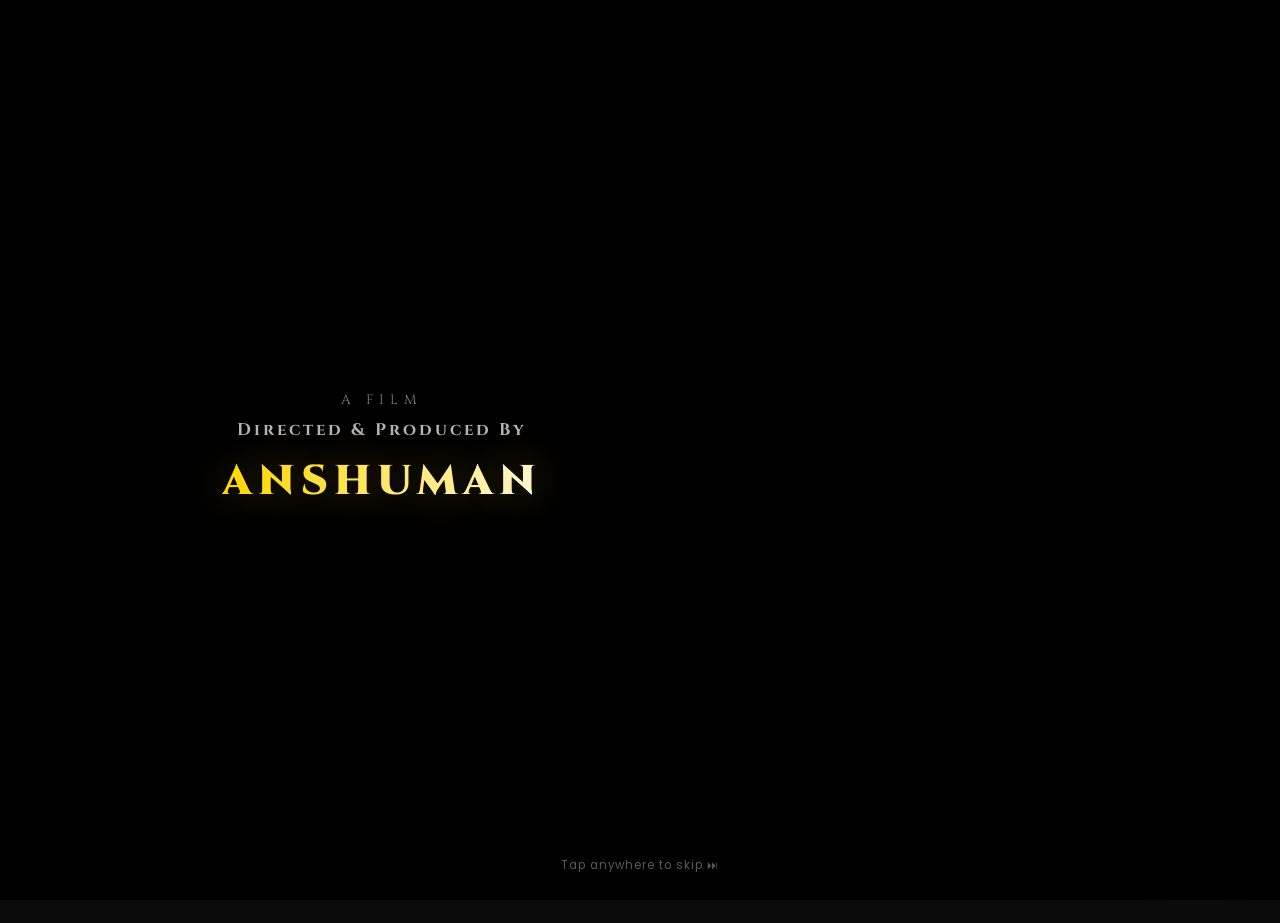
<file: page2.html>
<!DOCTYPE html>
<html lang="en">
<head>
<meta charset="UTF-8">
<meta name="viewport" content="width=device-width, initial-scale=1.0">
<title>Surprise Videos - Indira ❤️</title>
<link rel="stylesheet" href="https://cdnjs.cloudflare.com/ajax/libs/font-awesome/6.5.1/css/all.min.css">
<link href="https://fonts.googleapis.com/css2?family=Dancing+Script:wght@500;700&family=Poppins:wght@400;600;800&family=Sriracha&family=Cinzel:wght@700;900&family=Baloo+2:wght@600;800&display=swap" rel="stylesheet">
<link rel="stylesheet" href="page2.css">
<link rel="stylesheet" href="cinema-intro.css">
</head>
<body>

<div class="floating-hearts" id="heartsContainer"></div>

<!-- progress dots -->
<div class="chapter-dots" id="chapterDots">
  <div class="dot active" data-i="0"></div>
  <div class="dot" data-i="1"></div>
  <div class="dot" data-i="2"></div>
  <div class="dot" data-i="3"></div>
</div>

<div class="stage" id="stage">

  <!-- CHAPTER 0 : QUEEN (Devsena / Baahubali style) -->
  <section class="chapter theme-queen active" data-chapter="0">
    <div class="chapter-bg"></div>
    <div class="chapter-fx" id="fx0"></div>
    <div class="chapter-frame">
      <div class="chapter-crown"><i class="fas fa-crown"></i></div>
      <h2 class="chapter-title">QUEEN</h2>
      <p class="chapter-sub">Every queen deserves her own entry theme 👑</p>
      <div class="video-box">
        <video class="chapter-video" preload="metadata" playsinline poster="">
          <source src="https://res.cloudinary.com/xv6z5tu4/video/upload/f_auto,q_auto/v1784830850/InShot_20260720_205030539_whtigi.mp4" type="video/mp4">
        </video>
        <div class="video-fallback"><i class="fas fa-crown"></i><span>QUEEN</span></div>
        <div class="cine-vignette"></div>
        <div class="cine-grain"></div>
        <div class="video-overlay-controls">
          <button class="play-pause"><i class="fas fa-play"></i></button>
        </div>
      </div>
      <div class="chapter-footer">
        <span class="chapter-caption"> Queen 👑</span>
      </div>
    </div>
  </section>

  <!-- CHAPTER 1 : CHUTKI (Chhota Bheem style) -->
  <section class="chapter theme-chutki" data-chapter="1">
    <div class="chapter-bg"></div>
    <div class="chapter-fx" id="fx1"></div>
    <div class="chapter-frame">
      <div class="chapter-crown"><i class="fas fa-drum"></i></div>
      <h2 class="chapter-title">CHUTKI</h2>
      <p class="chapter-sub">Dholakpur ki sabse pyaari Chutki 🥁</p>
      <div class="video-box">
        <video class="chapter-video" preload="metadata" playsinline poster="">
          <source src="https://res.cloudinary.com/xv6z5tu4/video/upload/f_auto,q_auto/v1784831336/Inshot_20260720_195346828_uf1t3o.mp4" type="video/mp4">
        </video>
        <div class="video-fallback"><i class="fas fa-drum"></i><span>CHUTKI</span></div>
        <div class="cine-vignette"></div>
        <div class="cine-grain"></div>
        <div class="video-overlay-controls">
          <button class="play-pause"><i class="fas fa-play"></i></button>
        </div>
      </div>
      <div class="chapter-footer">
        <span class="chapter-caption">Jaisi Chutki, waisi ho tum — sab dilon ki jaan 💚</span>
      </div>
    </div>
  </section>

  <!-- CHAPTER 2 : PRIYA -->
  <section class="chapter theme-priya" data-chapter="2">
    <div class="chapter-bg"></div>
    <div class="chapter-fx" id="fx2"></div>
    <div class="chapter-frame">
      <div class="chapter-crown"><i class="fas fa-feather-alt"></i></div>
      <h2 class="chapter-title">PRIYA</h2>
      <p class="chapter-sub">Jo sabki priya hai, wo hai — Priya 🌸</p>
      <div class="video-box">
        <video class="chapter-video" preload="metadata" playsinline poster="">
          <source src="https://res.cloudinary.com/xv6z5tu4/video/upload/f_auto,q_auto/v1784831440/Video_Project_2_wzid4a.mp4" type="video/mp4">
        </video>
        <div class="video-fallback"><i class="fas fa-feather-alt"></i><span>PRIYA</span></div>
        <div class="cine-vignette"></div>
        <div class="cine-grain"></div>
        <div class="video-overlay-controls">
          <button class="play-pause"><i class="fas fa-play"></i></button>
        </div>
      </div>
      <div class="chapter-footer">
        <span class="chapter-caption">Soft, sweet, aur sabki favourite — hamesha 💗</span>
      </div>
    </div>
  </section>

  <!-- CHAPTER 3 : MEMORIES VIDEO (photo montage) -->
  <section class="chapter theme-memories" data-chapter="3">
    <div class="chapter-bg"></div>
    <div class="chapter-fx" id="fx3"></div>
    <div class="chapter-frame">
      <div class="chapter-crown"><i class="fas fa-film"></i></div>
      <h2 class="chapter-title">MEMORIES</h2>
      <p class="chapter-sub">Har photo ek kahani hai 🎞️</p>
      <div class="video-box">
        <video class="chapter-video" preload="metadata" playsinline poster="">
          <source src="https://res.cloudinary.com/xv6z5tu4/video/upload/f_auto,q_auto/v1784831459/Video_Project_4_dao56j.mp4" type="video/mp4">
        </video>
        <div class="video-fallback"><i class="fas fa-images"></i><span>MEMORIES</span></div>
        <div class="cine-vignette"></div>
        <div class="cine-grain"></div>
        <div class="video-overlay-controls">
          <button class="play-pause"><i class="fas fa-play"></i></button>
        </div>
      </div>
      <div class="chapter-footer">
        <span class="chapter-caption">💕</span>
      </div>
    </div>
  </section>

</div>

<!-- shared bottom bar -->
<div class="bottom-bar">
  <div class="progress-track"><div class="progress-fill" id="progressFill"></div></div>
  <div class="controls-row">
    <span class="time-txt"><span id="curT">0:00</span> / <span id="durT">0:00</span></span>
    <button id="nextBtn" class="next-chapter-btn">
      Next <i class="fas fa-arrow-right"></i>
    </button>
  </div>
</div>

<!-- end overlay after chapter 4 -->
<div class="finale-overlay" id="finaleOverlay">
  <div class="finale-box">
    <i class="fas fa-heart"></i>
    <h2>That's not all yet...</h2>
    <button id="goPage3" class="next-chapter-btn">Continue <i class="fas fa-arrow-right"></i></button>
  </div>
</div>

<!-- ================= CINEMATIC INTRO (plays before every chapter) ================= -->
<div class="cinema-intro" id="cinemaIntro">
  <div class="intro-vignette"></div>
  <div class="intro-grain"></div>

  <div class="credit-block" id="creditBlock">
    <p class="credit-pretitle">A FILM</p>
    <h3 class="credit-directed">Directed &amp; Produced By</h3>
    <h2 class="credit-name">ANSHUMAN</h2>
  </div>

  <div class="clapper" id="clapperBoard">
    <div class="clapper-top"></div>
    <div class="clapper-bottom">
      <span>SCENE <b id="clapScene">01</b></span>
      <span>TAKE <b>1</b></span>
    </div>
  </div>

  <div class="now-watching" id="nowWatching">
    <p class="nw-label">NOW WATCHING</p>
    <div class="nw-icon" id="nwIcon"><i class="fas fa-crown"></i></div>
    <h2 class="nw-title" id="nwTitle">QUEEN</h2>
  </div>

  <div class="countdown-wrap" id="countdownWrap">
    <svg class="countdown-ring" viewBox="0 0 120 120">
      <circle class="ring-bg" cx="60" cy="60" r="52"></circle>
      <circle class="ring-fg" id="ringFg" cx="60" cy="60" r="52"></circle>
    </svg>
    <span class="countdown-num" id="countdownNum">3</span>
  </div>

  <p class="skip-hint">Tap anywhere to skip ⏭</p>
</div>

<script src="page2.js"></script>
</body>
</html>
</file>
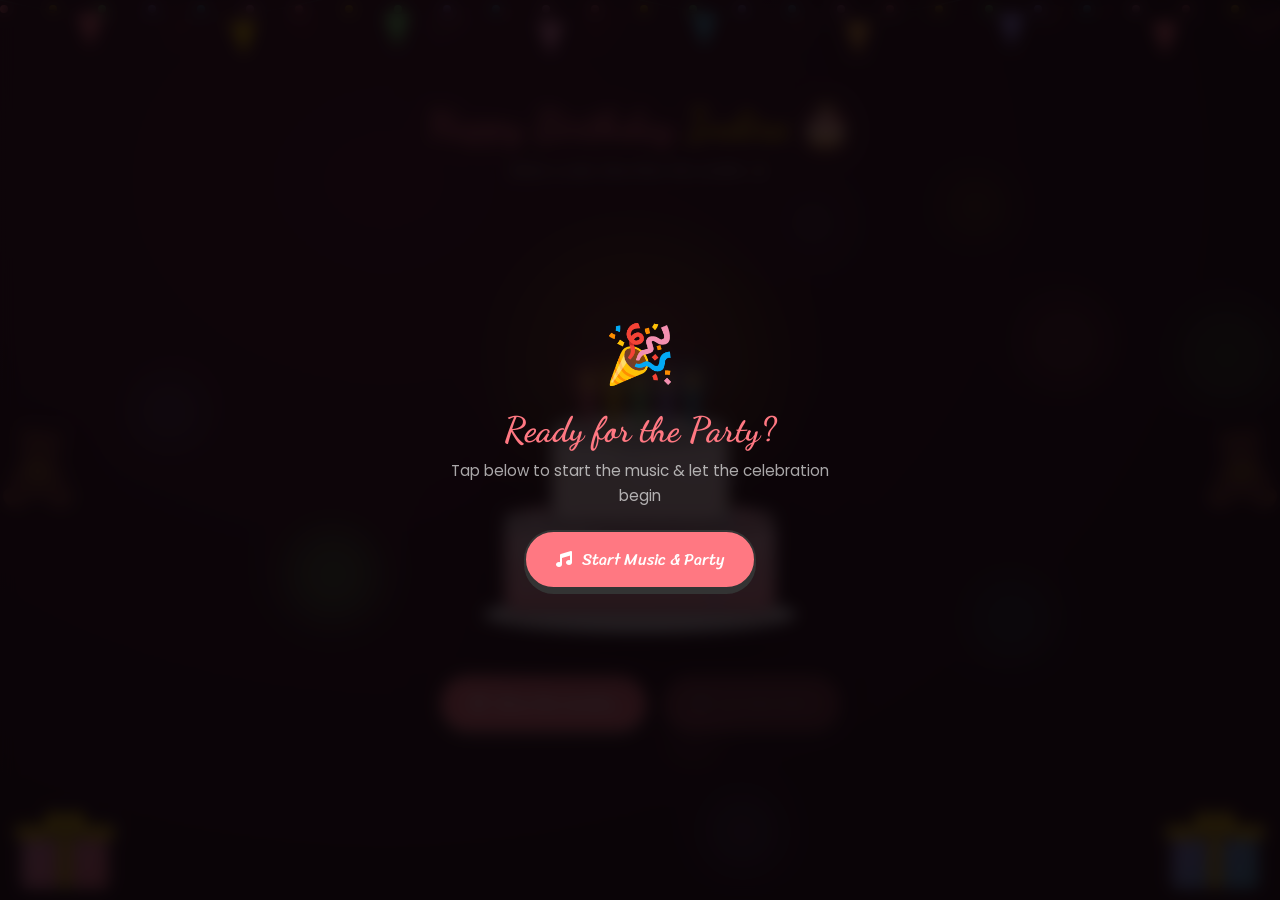
<file: page4.html>
<!DOCTYPE html>
<html lang="en">
<head>
<meta charset="UTF-8">
<meta name="viewport" content="width=device-width, initial-scale=1.0">
<title>Birthday Cake - Indira ❤️</title>
<link rel="stylesheet" href="https://cdnjs.cloudflare.com/ajax/libs/font-awesome/6.5.1/css/all.min.css">
<link href="https://fonts.googleapis.com/css2?family=Dancing+Script:wght@500;700&family=Poppins:wght@400;600&family=Sriracha&display=swap" rel="stylesheet">
<link rel="stylesheet" href="page4.css">
<link rel="stylesheet" href="decorations.css">
</head>
<body>

<div class="party-bg" id="partyBg"></div>
<div class="bokeh-layer" id="bokehLayer"></div>
<div class="floating-hearts" id="heartsContainer"></div>
<div class="finale-wash" id="finaleWash"></div>

<!-- ===== decorations: balloons, flowers, fairy lights, teddy, gifts ===== -->
<div class="deco-layer" id="decoLayer"></div>
<div class="fairy-lights" id="fairyLights"></div>

<div class="teddy-side left">🧸</div>
<div class="teddy-side right">🧸</div>

<div class="gift-corner left">
  <div class="gift-box">
    <div class="box"></div>
    <div class="lid"></div>
    <div class="ribbon-v"></div>
    <div class="bow"></div>
  </div>
</div>
<div class="gift-corner right">
  <div class="gift-box">
    <div class="box"></div>
    <div class="lid"></div>
    <div class="ribbon-v"></div>
    <div class="bow"></div>
  </div>
</div>

<!-- party start gate: shown first, hides once music/party begins -->
<div class="party-start-overlay" id="partyStartOverlay">
  <div class="party-start-box">
    <div class="party-start-emoji">🎉</div>
    <h2>Ready for the Party?</h2>
    <p>Tap below to start the music &amp; let the celebration begin</p>
    <button id="startPartyBtn" class="action-btn"><i class="fas fa-music"></i> Start Music &amp; Party</button>
  </div>
</div>

<!-- garlands top -->
<div class="garland">
  <svg viewBox="0 0 1000 60" preserveAspectRatio="none" class="garland-svg">
    <path d="M0,0 Q125,60 250,0 T500,0 T750,0 T1000,0" stroke="#333" stroke-width="2" fill="none"/>
  </svg>
  <div class="flag f1"></div><div class="flag f2"></div><div class="flag f3"></div>
  <div class="flag f4"></div><div class="flag f5"></div><div class="flag f6"></div>
  <div class="flag f7"></div><div class="flag f8"></div>
</div>

<div class="stage-wrap">
  <h1 class="hbd-title">Happy Birthday <span>Indira</span> 🎂</h1>
  <p class="hbd-sub" id="hintText">Make a wish, then blow the candles 🕯️</p>

  <div class="cake-scene" id="cakeScene">

    <!-- soft stage glow behind the cake -->
    <div class="stage-glow"></div>

    <!-- twinkling magic sparkles around the cake -->
    <div class="sparkle-layer" id="sparkleLayer"></div>

    <!-- wish bubble -->
    <div class="wish-bubble" id="wishBubble"><span>Close your eyes &amp; make a wish... ✨</span></div>

    <!-- smoke puffs appear after blow -->
    <div class="smoke-layer" id="smokeLayer"></div>

    <svg class="cake-svg" id="cakeSvg" viewBox="0 0 400 420" xmlns="http://www.w3.org/2000/svg">
      <defs>
        <linearGradient id="plateGrad" x1="0" y1="0" x2="0" y2="1">
          <stop offset="0%" stop-color="#fff"/>
          <stop offset="100%" stop-color="#ddd"/>
        </linearGradient>
        <linearGradient id="tier1" x1="0" y1="0" x2="0" y2="1">
          <stop offset="0%" stop-color="#fff6f0"/>
          <stop offset="100%" stop-color="#ffe4e1"/>
        </linearGradient>
        <linearGradient id="tier2" x1="0" y1="0" x2="0" y2="1">
          <stop offset="0%" stop-color="#ffd7de"/>
          <stop offset="100%" stop-color="#ff9aa8"/>
        </linearGradient>
        <linearGradient id="icingDrip" x1="0" y1="0" x2="0" y2="1">
          <stop offset="0%" stop-color="#fff"/>
          <stop offset="100%" stop-color="#ffeef2"/>
        </linearGradient>
        <radialGradient id="plateShine" cx="35%" cy="30%" r="70%">
          <stop offset="0%" stop-color="rgba(255,255,255,.9)"/>
          <stop offset="100%" stop-color="rgba(255,255,255,0)"/>
        </radialGradient>
      </defs>

      <!-- plate -->
      <ellipse cx="200" cy="392" rx="150" ry="18" fill="url(#plateGrad)" stroke="#333" stroke-width="2"/>

      <!-- base tier -->
      <rect x="70" y="300" width="260" height="90" rx="14" fill="url(#tier2)" stroke="#333" stroke-width="2.5"/>
      <ellipse cx="200" cy="300" rx="130" ry="16" fill="#ffb6c1" stroke="#333" stroke-width="2.5"/>
      <!-- dripping icing base -->
      <path d="M70,300 q10,25 20,0 q10,28 20,0 q10,25 20,0 q10,28 20,0 q10,25 20,0 q10,28 20,0 q10,25 20,0 q10,28 20,0 q10,25 20,0 q10,28 20,0 q10,25 20,0 L330,300 Z"
        fill="url(#icingDrip)" stroke="#333" stroke-width="1.5"/>
      <!-- gloss highlight -->
      <ellipse cx="130" cy="330" rx="45" ry="22" fill="rgba(255,255,255,.35)"/>

      <!-- top tier -->
      <rect x="115" y="215" width="170" height="90" rx="12" fill="url(#tier1)" stroke="#333" stroke-width="2.5"/>
      <ellipse cx="200" cy="215" rx="85" ry="14" fill="#fff0f3" stroke="#333" stroke-width="2.5"/>
      <path d="M115,215 q8,20 16,0 q8,22 16,0 q8,20 16,0 q8,22 16,0 q8,20 16,0 q8,22 16,0 q8,20 16,0 q8,22 16,0 L285,215 Z"
        fill="url(#icingDrip)" stroke="#333" stroke-width="1.2"/>
      <ellipse cx="160" cy="240" rx="30" ry="15" fill="rgba(255,255,255,.4)"/>

      <!-- cream swirls + pearl dragees decoration -->
      <g id="sprinkles"></g>
      <g id="pearls"></g>

      <!-- candles (positioned via JS group id) -->
      <g id="candleGroup"></g>

      <!-- cut line (hidden until cut) -->
      <line id="cutLine" x1="200" y1="215" x2="200" y2="390" stroke="#fff" stroke-width="3" stroke-dasharray="6 6" opacity="0"/>
    </svg>

    <!-- cut slice piece that flies out -->
    <div class="slice-piece" id="slicePiece"></div>

    <!-- reaction face -->
    <div class="reaction-face" id="reactionFace">
      <div class="face-blush left"></div>
      <div class="face-blush right"></div>
      <span class="face-emoji">😊</span>
    </div>
  </div>

  <div class="action-row">
    <button class="action-btn" id="blowBtn"><i class="fas fa-wind"></i> Blow the Candles</button>
    <button class="action-btn cut-btn" id="cutBtn" disabled><i class="fas fa-utensils"></i> Cut the Cake</button>
  </div>

  <!-- cinematic finale banner after the cake is cut -->
  <div class="finale-banner" id="finaleBanner">
    <h2>Happy Birthday, Indira 💛</h2>
  
  </div>

  <button class="action-btn continue-btn" id="continueBtn" style="display:none;">
    Continue <i class="fas fa-arrow-right"></i>
  </button>
</div>

<!-- background party music: starts only when the user taps "Start Music & Party" -->
<audio id="bgMusic" loop preload="auto">
  <source src="assets/audio/🔥 MERI CHAI KI TAPRI PE ☕  VIRAL DESI ANTHEM 2026  Official Music Video.mp3" type="audio/mpeg">
</audio>

<script src="page4.js"></script>
<script src="decorations.js"></script>
</body>
</html>
</file>
<file: page2.css>
* { margin:0; padding:0; box-sizing:border-box; }

body {
  font-family:'Poppins', sans-serif;
  background:#0a0a0a;
  overflow:hidden;
  height:100vh;
  color:#fff;
}

/* ===== floating hearts ===== */
.floating-hearts{position:fixed;inset:0;pointer-events:none;z-index:1;overflow:hidden;}
.floating-hearts i{position:absolute;opacity:.08;font-size:1.6rem;animation:floatUp linear infinite;}
@keyframes floatUp{0%{transform:translateY(100vh) rotate(0);opacity:0;}10%{opacity:.08;}90%{opacity:.08;}100%{transform:translateY(-100vh) rotate(360deg);opacity:0;}}

/* ===== chapter dots ===== */
.chapter-dots{position:fixed;top:20px;left:50%;transform:translateX(-50%);display:flex;gap:10px;z-index:50;}
.dot{width:10px;height:10px;border-radius:50%;background:rgba(255,255,255,.25);transition:.4s;}
.dot.active{background:#FF7882;width:26px;border-radius:6px;box-shadow:0 0 12px rgba(255,120,130,.7);}
.dot.done{background:#FFD700;}

/* ===== stage ===== */
.stage{position:relative;width:100%;height:100vh;}
.chapter{
  position:absolute; inset:0; display:flex; align-items:center; justify-content:center;
  opacity:0; pointer-events:none; transform:scale(1.05);
  transition:opacity .7s ease, transform .7s ease;
  z-index:2;
}
.chapter.active{opacity:1; pointer-events:auto; transform:scale(1); z-index:3;}

.chapter-bg{position:absolute;inset:0;z-index:-1;transition:background 1s ease;}

/* THEME: QUEEN - royal maroon/gold, Devsena/Baahubali vibe */
.theme-queen .chapter-bg{background:radial-gradient(ellipse at 50% 30%, #4a0e14 0%, #1a0305 70%);}
.theme-queen .chapter-title{font-family:'Cinzel',serif;color:#FFD700;text-shadow:0 0 30px rgba(255,215,0,.5);}
.theme-queen .chapter-crown{color:#FFD700;font-size:2.5rem;text-shadow:0 0 20px rgba(255,215,0,.6);animation:crownGlow 2s ease-in-out infinite;}
.theme-queen .video-box{border:3px solid #FFD700;box-shadow:0 0 60px rgba(255,215,0,.3);}
@keyframes crownGlow{0%,100%{transform:scale(1);}50%{transform:scale(1.15);}}

/* THEME: CHUTKI - Chhota Bheem jungle green/orange */
.theme-chutki .chapter-bg{background:radial-gradient(ellipse at 50% 30%, #0e3d1f 0%, #041a0c 70%);}
.theme-chutki .chapter-title{font-family:'Baloo 2',cursive;color:#7CFC7C;text-shadow:0 0 30px rgba(124,252,124,.5);}
.theme-chutki .chapter-crown{color:#FFA500;font-size:2.5rem;animation:bounce 1.2s ease-in-out infinite;}
.theme-chutki .video-box{border:3px solid #7CFC7C;box-shadow:0 0 60px rgba(124,252,124,.3);}
@keyframes bounce{0%,100%{transform:translateY(0);}50%{transform:translateY(-10px);}}

/* THEME: PRIYA - soft romantic pink/lavender */
.theme-priya .chapter-bg{background:radial-gradient(ellipse at 50% 30%, #3a1030 0%, #150512 70%);}
.theme-priya .chapter-title{font-family:'Dancing Script',cursive;font-size:4.5rem;color:#FF9EC8;text-shadow:0 0 30px rgba(255,158,200,.5);}
.theme-priya .chapter-crown{color:#FF9EC8;font-size:2.2rem;animation:sway 2.5s ease-in-out infinite;}
.theme-priya .video-box{border:3px solid #FF9EC8;box-shadow:0 0 60px rgba(255,158,200,.3);}
@keyframes sway{0%,100%{transform:rotate(-8deg);}50%{transform:rotate(8deg);}}

/* THEME: MEMORIES - warm nostalgic amber */
.theme-memories .chapter-bg{background:radial-gradient(ellipse at 50% 30%, #3d2408 0%, #1a0f02 70%);}
.theme-memories .chapter-title{font-family:'Dancing Script',cursive;font-size:4.2rem;color:#FFB347;text-shadow:0 0 30px rgba(255,179,71,.5);}
.theme-memories .chapter-crown{color:#FFB347;font-size:2.2rem;}
.theme-memories .video-box{border:3px solid #FFB347;box-shadow:0 0 60px rgba(255,179,71,.3);}

/* ===== per-chapter floating fx particles ===== */
.chapter-fx{position:absolute;inset:0;pointer-events:none;overflow:hidden;z-index:1;}
.fx-item{position:absolute;top:-10%;will-change:transform,opacity;}

/* queen: royal gold sparkles drifting down like falling stardust */
.theme-queen .fx-item{color:#FFD700;font-size:1.1rem;opacity:0;text-shadow:0 0 10px rgba(255,215,0,.8);animation:fxDriftDown linear infinite;}
@keyframes fxDriftDown{
  0%{transform:translateY(-10%) translateX(0) rotate(0deg) scale(.6);opacity:0;}
  10%{opacity:.9;}
  90%{opacity:.7;}
  100%{transform:translateY(120vh) translateX(30px) rotate(360deg) scale(1);opacity:0;}
}

/* chutki: playful bouncy jungle icons rising with a wiggle */
.theme-chutki .fx-item{color:#FFA500;font-size:1.3rem;opacity:0;animation:fxBounceUp ease-in-out infinite;}
@keyframes fxBounceUp{
  0%{transform:translateY(10%) translateX(0) rotate(-10deg) scale(.7);opacity:0;}
  10%{opacity:.85;}
  50%{transform:translateY(-45vh) translateX(20px) rotate(10deg) scale(1.05);}
  90%{opacity:.6;}
  100%{transform:translateY(-100vh) translateX(-15px) rotate(-10deg) scale(.9);opacity:0;}
}

/* priya: soft flower petals swaying down */
.theme-priya .fx-item{color:#FF9EC8;font-size:1.2rem;opacity:0;animation:fxPetalFall linear infinite;}
@keyframes fxPetalFall{
  0%{transform:translateY(-10%) translateX(0) rotate(0deg);opacity:0;}
  10%{opacity:.85;}
  50%{transform:translateY(45vh) translateX(-25px) rotate(180deg);}
  90%{opacity:.6;}
  100%{transform:translateY(110vh) translateX(15px) rotate(360deg);opacity:0;}
}

/* memories: gentle warm sparkles like camera flashes */
.theme-memories .fx-item{color:#FFB347;font-size:1rem;opacity:0;animation:fxTwinkle ease-in-out infinite;}
@keyframes fxTwinkle{
  0%,100%{opacity:0;transform:translateY(0) scale(.5);}
  50%{opacity:.8;transform:translateY(-10px) scale(1.1);}
}

.chapter-frame{text-align:center;max-width:700px;width:90%;z-index:2;}
.chapter-title{font-size:3.5rem;font-weight:800;letter-spacing:4px;margin:5px 0 5px;position:relative;background-size:200% auto;}
.chapter.active .chapter-title{animation:titlePop .6s ease;}
@keyframes titlePop{0%{opacity:0;transform:translateY(14px) scale(.96);}100%{opacity:1;transform:translateY(0) scale(1);}}
.chapter-sub{font-family:'Sriracha',cursive;color:rgba(255,255,255,.6);margin-bottom:25px;font-size:1rem;}

.video-box{
  position:relative; width:100%; aspect-ratio:16/9; border-radius:18px; overflow:hidden;
  background:#111; cursor:pointer;
}
.video-box video{width:100%;height:100%;object-fit:cover;display:block;}
.video-fallback{
  position:absolute; inset:0; display:none; flex-direction:column; align-items:center; justify-content:center;
  gap:10px; background:linear-gradient(135deg, rgba(255,255,255,.06), rgba(255,255,255,.02));
}
.video-fallback i{font-size:3rem;}
.video-fallback span{font-family:'Cinzel',serif;letter-spacing:3px;font-size:1.1rem;opacity:.6;}
.video-box.no-source .video-fallback{display:flex;}
.video-box.no-source video{display:none;}

.video-overlay-controls{position:absolute;inset:0;display:flex;align-items:center;justify-content:center;background:rgba(0,0,0,.25);opacity:0;transition:.3s;}
.video-box:hover .video-overlay-controls{opacity:1;}
.play-pause{width:70px;height:70px;border-radius:50%;border:2px solid rgba(255,255,255,.6);background:rgba(0,0,0,.4);color:#fff;font-size:1.6rem;cursor:pointer;}
.play-pause:hover{background:rgba(255,120,130,.6);}

.chapter-footer{margin-top:18px;}
.chapter-caption{font-family:'Sriracha',cursive;font-size:.95rem;color:rgba(255,255,255,.5);}

/* ===== bottom bar ===== */
.bottom-bar{
  position:fixed; bottom:0; left:0; width:100%; padding:14px 30px 20px; z-index:60;
  background:linear-gradient(to top, rgba(0,0,0,.85), transparent);
}
.progress-track{width:100%;height:5px;background:rgba(255,255,255,.15);border-radius:10px;margin-bottom:12px;cursor:pointer;}
.progress-fill{width:0%;height:100%;background:linear-gradient(90deg,#FF7882,#FFD700);border-radius:10px;transition:width .1s linear;}
.controls-row{display:flex;align-items:center;justify-content:space-between;}
.time-txt{font-size:.85rem;color:rgba(255,255,255,.6);}
.next-chapter-btn{
  padding:10px 26px; border-radius:50px; border:none; background:#FF7882; color:#fff;
  font-family:'Sriracha',cursive; font-size:1rem; cursor:pointer; display:flex; align-items:center; gap:8px;
  box-shadow:0 5px 20px rgba(255,120,130,.4); transition:.3s;
}
.next-chapter-btn:hover{transform:translateY(-2px);background:#ff6a75;}
.next-chapter-btn:disabled{opacity:.35;cursor:not-allowed;transform:none;}

/* ===== finale overlay ===== */
.finale-overlay{
  position:fixed; inset:0; background:rgba(0,0,0,.85); backdrop-filter:blur(10px);
  display:none; align-items:center; justify-content:center; z-index:100;
}
.finale-overlay.active{display:flex;animation:fadeIn .6s ease;}
@keyframes fadeIn{from{opacity:0;}to{opacity:1;}}
.finale-box{text-align:center;}
.finale-box i{font-size:3rem;color:#FF7882;animation:bounce 1.5s ease-in-out infinite;margin-bottom:15px;}
.finale-box h2{font-family:'Dancing Script',cursive;font-size:2.5rem;color:#FF7882;margin-bottom:25px;}

@media (max-width:768px){
  .chapter-title{font-size:2.3rem;}
  .theme-priya .chapter-title, .theme-memories .chapter-title{font-size:3rem;}
  .chapter-frame{width:94%;}
}
</file>
<file: cinema-intro.css>
/* ============================================================
   CINEMA-INTRO.CSS
   Additive stylesheet — does NOT touch your existing page2.css.
   Adds: the movie-style intro (credits / clapperboard / countdown)
   and cinematic framing (grain + vignette + black bars) on videos.
   ============================================================ */

/* ===== full-screen cinematic intro overlay ===== */
.cinema-intro{
  position:fixed; inset:0; z-index:500; background:#000;
  display:flex; align-items:center; justify-content:center; text-align:center;
  opacity:0; visibility:hidden; cursor:pointer;
  transition:opacity .5s ease, visibility .5s ease;
}
.cinema-intro.active{opacity:1; visibility:visible;}

.intro-vignette{
  position:absolute; inset:0; pointer-events:none;
  background:radial-gradient(ellipse at center, transparent 40%, rgba(0,0,0,.85) 100%);
}
.intro-grain{
  position:absolute; inset:0; pointer-events:none; opacity:.08; mix-blend-mode:overlay;
  background-image:
    radial-gradient(rgba(255,255,255,.7) 1px, transparent 1px),
    radial-gradient(rgba(255,255,255,.5) 1px, transparent 1px);
  background-size:3px 3px, 5px 5px;
  background-position:0 0, 1px 2px;
  animation:grainShift .3s steps(4) infinite;
}
@keyframes grainShift{
  0%{background-position:0 0, 1px 2px;}
  25%{background-position:2px 1px, 0 3px;}
  50%{background-position:1px 3px, 2px 0;}
  75%{background-position:3px 2px, 1px 1px;}
  100%{background-position:0 0, 1px 2px;}
}

.skip-hint{
  position:absolute; bottom:26px; left:50%; transform:translateX(-50%);
  font-family:'Poppins',sans-serif; font-size:.72rem; letter-spacing:1px;
  color:rgba(255,255,255,.35); opacity:0; transition:opacity 1s ease .8s;
}
.cinema-intro.active .skip-hint{opacity:1;}

/* ===== "A Film Directed & Produced By ANSHUMAN" ===== */
.credit-block{
  position:relative; z-index:2; opacity:0; transform:translateY(14px) scale(.96);
  transition:opacity .7s ease, transform .7s ease;
}
.credit-block.show{opacity:1; transform:translateY(0) scale(1);}
.credit-pretitle{
  font-family:'Cinzel',serif; font-size:.85rem; letter-spacing:6px;
  color:rgba(255,255,255,.5); margin-bottom:10px;
}
.credit-directed{
  font-family:'Cinzel',serif; font-weight:700; font-size:1.05rem; letter-spacing:3px;
  color:rgba(255,255,255,.7); margin-bottom:12px;
}
.credit-name{
  font-family:'Cinzel',serif; font-weight:900; font-size:2.6rem; letter-spacing:6px;
  background:linear-gradient(90deg,#FFD700,#fff8dc,#FFD700); background-size:200% auto;
  -webkit-background-clip:text; background-clip:text; color:transparent;
  animation:shimmerText 2.4s linear infinite; text-shadow:0 0 40px rgba(255,215,0,.3);
}
@keyframes shimmerText{0%{background-position:0% center;}100%{background-position:200% center;}}

/* ===== clapperboard ===== */
.clapper{
  position:relative; z-index:2; width:220px; opacity:0; transform:scale(.85);
  transition:opacity .5s ease, transform .5s ease;
}
.clapper.show{opacity:1; transform:scale(1);}
.clapper-top{
  height:34px;
  background:repeating-linear-gradient(45deg,#111 0 14px,#fff 14px 28px);
  border:2px solid #000; border-radius:4px 4px 0 0;
  transform-origin:left center; transform:rotate(-20deg);
  transition:transform .18s cubic-bezier(.3,1.6,.5,1);
}
.clapper.clap-close .clapper-top{transform:rotate(0deg);}
.clapper-bottom{
  background:#151515; border:2px solid #000; border-top:none; border-radius:0 0 6px 6px;
  padding:14px 12px; display:flex; justify-content:space-between;
  font-family:'Poppins',sans-serif; font-size:.75rem; color:#FFD700; letter-spacing:1px;
}
.clapper-bottom b{color:#fff;}

/* ===== "Now Watching: CHAPTER" ===== */
.now-watching{
  position:relative; z-index:2; opacity:0; transform:translateY(10px);
  transition:opacity .6s ease, transform .6s ease;
}
.now-watching.show{opacity:1; transform:translateY(0);}
.nw-label{
  font-family:'Poppins',sans-serif; letter-spacing:4px; font-size:.75rem;
  color:rgba(255,255,255,.5); margin-bottom:10px;
}
.nw-icon{font-size:2.4rem; color:#FF7882; margin-bottom:8px; text-shadow:0 0 20px rgba(255,120,130,.6);}
.nw-title{font-family:'Cinzel',serif; font-weight:900; font-size:2.4rem; letter-spacing:5px; color:#fff;}

/* ===== 3-2-1 countdown ring ===== */
.countdown-wrap{
  position:relative; z-index:2; width:120px; height:120px; opacity:0; transform:scale(.8);
  transition:opacity .4s ease, transform .4s ease;
}
.countdown-wrap.show{opacity:1; transform:scale(1);}
.countdown-ring{width:100%; height:100%; transform:rotate(-90deg);}
.ring-bg{fill:none; stroke:rgba(255,255,255,.12); stroke-width:6;}
.ring-fg{
  fill:none; stroke:#FFD700; stroke-width:6; stroke-linecap:round;
  stroke-dasharray:326.7; stroke-dashoffset:0;
}
.countdown-wrap.show .ring-fg{animation:ringDeplete 1s linear infinite;}
@keyframes ringDeplete{from{stroke-dashoffset:0;}to{stroke-dashoffset:326.7;}}
.countdown-num{
  position:absolute; inset:0; display:flex; align-items:center; justify-content:center;
  font-family:'Cinzel',serif; font-weight:900; font-size:2.6rem; color:#fff;
}

/* ===== cinematic framing on the actual video player ===== */
.cine-vignette{
  position:absolute; inset:0; z-index:6; pointer-events:none;
  background:radial-gradient(ellipse at center, transparent 55%, rgba(0,0,0,.55) 100%);
}
.cine-grain{
  position:absolute; inset:0; z-index:7; pointer-events:none; opacity:.06; mix-blend-mode:overlay;
  background-image:
    radial-gradient(rgba(255,255,255,.7) 1px, transparent 1px),
    radial-gradient(rgba(255,255,255,.5) 1px, transparent 1px);
  background-size:3px 3px, 5px 5px;
  background-position:0 0, 1px 2px;
  animation:grainShift .3s steps(4) infinite;
}
.video-box::before, .video-box::after{
  content:''; position:absolute; left:0; width:100%; height:10px; background:#000;
  z-index:8; pointer-events:none;
}
.video-box::before{top:0;}
.video-box::after{bottom:0;}

@media (max-width:480px){
  .credit-name{font-size:1.9rem;}
  .nw-title{font-size:1.8rem;}
  .clapper{width:170px;}
  .countdown-wrap{width:96px; height:96px;}
  .countdown-num{font-size:2rem;}
}
</file>
<file: page4.css>
*{margin:0;padding:0;box-sizing:border-box;}
body{
  font-family:'Poppins',sans-serif; min-height:100vh; overflow-x:hidden;
  background:#1a0f14; color:#fff; display:flex; align-items:center; justify-content:center;
  padding:20px;
}

.party-bg{position:fixed;inset:0;z-index:0;
  background:radial-gradient(ellipse at 30% 20%, #3a1522 0%, #150a0e 70%);}

/* ===== ambient bokeh lights ===== */
.bokeh-layer{position:fixed; inset:0; z-index:1; pointer-events:none; overflow:hidden;}
.bokeh-circle{
  position:absolute; border-radius:50%; filter:blur(18px); opacity:.16;
  animation:bokeyDrift ease-in-out infinite alternate;
}
@keyframes bokeyDrift{
  0%{transform:translateY(0) translateX(0) scale(1);}
  50%{transform:translateY(-40px) translateX(20px) scale(1.15);}
  100%{transform:translateY(10px) translateX(-15px) scale(.95);}
}

.floating-hearts{position:fixed;inset:0;pointer-events:none;z-index:1;overflow:hidden;}
.floating-hearts i{position:absolute;opacity:.06;font-size:1.6rem;animation:floatUp linear infinite;}
@keyframes floatUp{0%{transform:translateY(100vh) rotate(0);opacity:0;}10%{opacity:.06;}90%{opacity:.06;}100%{transform:translateY(-100vh) rotate(360deg);opacity:0;}}

/* full-screen warm wash for the finale moment */
.finale-wash{
  position:fixed; inset:0; z-index:2; pointer-events:none; opacity:0;
  background:radial-gradient(circle at 50% 45%, rgba(255,215,0,.18) 0%, rgba(255,120,130,.08) 40%, transparent 75%);
  transition:opacity 1.4s ease;
}
.finale-wash.show{opacity:1;}

/* garland top */
.garland{position:fixed; top:0; left:0; width:100%; z-index:5; pointer-events:none;}
.garland-svg{width:100%; height:40px; display:block;}
.flag{position:absolute; top:14px; width:26px; height:34px; clip-path:polygon(0 0,100% 0,50% 100%);}
.f1{left:6%; background:#FF7882;} .f2{left:18%; background:#FFD700; top:22px;}
.f3{left:30%; background:#7CFC7C;} .f4{left:42%; background:#FF9EC8; top:22px;}
.f5{left:54%; background:#45B7D1;} .f6{left:66%; background:#FFB347; top:22px;}
.f7{left:78%; background:#A29BFE;} .f8{left:90%; background:#FF7882; top:22px;}

.stage-wrap{position:relative; z-index:3; text-align:center; max-width:560px; width:100%;}
.hbd-title{font-family:'Dancing Script',cursive; font-size:2.6rem; color:#FF7882; text-shadow:0 0 30px rgba(255,120,130,.4); margin-bottom:6px;}
.hbd-title span{color:#FFD700;}
.hbd-sub{font-family:'Sriracha',cursive; color:rgba(255,255,255,.55); margin-bottom:20px; font-size:.95rem; transition:.4s;}

.cake-scene{
  position:relative; width:100%; max-width:420px; margin:0 auto; user-select:none;
  transition:transform .25s ease-out; transform-style:preserve-3d;
}
.cake-svg{width:100%; height:auto; display:block; filter:drop-shadow(0 20px 40px rgba(0,0,0,.5));}

/* soft stage-light glow that breathes behind the cake */
.stage-glow{
  position:absolute; top:38%; left:50%; width:340px; height:340px; transform:translate(-50%,-50%);
  background:radial-gradient(circle, rgba(255,120,130,.35) 0%, rgba(255,215,0,.15) 45%, transparent 70%);
  filter:blur(20px); z-index:-1; animation:glowBreathe 3.2s ease-in-out infinite;
}
@keyframes glowBreathe{0%,100%{opacity:.6; transform:translate(-50%,-50%) scale(1);}50%{opacity:1; transform:translate(-50%,-50%) scale(1.08);}}

/* twinkling magic sparkles floating around the cake */
.sparkle-layer{position:absolute; inset:0; pointer-events:none; z-index:6;}
.twinkle-star{
  position:absolute; color:#FFD700; opacity:0; text-shadow:0 0 6px rgba(255,215,0,.8);
  animation:twinkleFade ease-in-out infinite;
}
@keyframes twinkleFade{0%,100%{opacity:0; transform:scale(.6);}50%{opacity:.9; transform:scale(1.15);}}

/* wish bubble */
.wish-bubble{
  position:absolute; top:-8px; left:50%; transform:translateX(-50%) translateY(6px) scale(.9);
  background:rgba(255,255,255,.1); border:1px solid rgba(255,215,0,.4); backdrop-filter:blur(8px);
  padding:9px 18px; border-radius:20px; font-family:'Sriracha',cursive; font-size:.8rem;
  color:#FFE9A8; white-space:nowrap; opacity:0; z-index:7; transition:opacity .6s ease, transform .6s ease;
  box-shadow:0 8px 20px rgba(0,0,0,.3);
}
.wish-bubble::after{
  content:''; position:absolute; bottom:-6px; left:50%; transform:translateX(-50%) rotate(45deg);
  width:10px; height:10px; background:inherit; border-right:1px solid rgba(255,215,0,.4); border-bottom:1px solid rgba(255,215,0,.4);
}
.wish-bubble.show{opacity:1; transform:translateX(-50%) translateY(0) scale(1); animation:bubbleBob 2.6s ease-in-out infinite;}
.wish-bubble.hide{opacity:0; transform:translateX(-50%) translateY(-10px) scale(.9);}
@keyframes bubbleBob{0%,100%{margin-top:0;}50%{margin-top:-6px;}}

/* candles group items styled via JS-inserted SVG, flame flicker class added there */
.flame{transform-origin:center bottom; animation:flicker 0.4s ease-in-out infinite alternate;}
@keyframes flicker{
  0%{transform:scaleY(1) scaleX(1) rotate(-2deg);}
  50%{transform:scaleY(1.1) scaleX(.95) rotate(2deg);}
  100%{transform:scaleY(.95) scaleX(1.05) rotate(-1deg);}
}
.flame.out{animation:none; opacity:0; transition:opacity .3s ease;}

.candle-glow{animation:glowPulse 1s ease-in-out infinite alternate;}
@keyframes glowPulse{0%{opacity:.25;}100%{opacity:.5;}}
.candle-glow.out{opacity:0 !important; transition:opacity .3s ease;}

.smoke-layer{position:absolute; inset:0; pointer-events:none; z-index:6;}
.smoke-puff{
  position:absolute; width:14px; height:14px; border-radius:50%;
  background:rgba(255,255,255,.35); filter:blur(3px);
  animation:smokeRise 1.6s ease-out forwards;
}
@keyframes smokeRise{
  0%{opacity:.6; transform:translateY(0) scale(1);}
  100%{opacity:0; transform:translateY(-60px) scale(2.2);}
}

.slice-piece{
  position:absolute; width:60px; height:70px; left:50%; top:55%;
  background:linear-gradient(160deg,#ffe4e1,#ff9aa8); border:2px solid #333; border-radius:4px;
  clip-path:polygon(0 0,100% 0,80% 100%,20% 100%);
  opacity:0; pointer-events:none; z-index:7;
}
.slice-piece.fly{ animation:sliceFly 1s ease-in forwards; }
@keyframes sliceFly{
  0%{opacity:1; transform:translate(-50%,0) rotate(0deg) scale(1);}
  100%{opacity:0; transform:translate(120px,140px) rotate(120deg) scale(.7);}
}

.reaction-face{position:absolute; top:-70px; left:50%; transform:translateX(-50%) scale(0); opacity:0; transition:.5s cubic-bezier(.34,1.56,.64,1); z-index:8;}
.reaction-face.show{transform:translateX(-50%) scale(1); opacity:1;}
.face-emoji{font-size:3.4rem; display:block; animation:faceBounce 1.4s ease-in-out infinite;}
@keyframes faceBounce{0%,100%{transform:translateY(0);}50%{transform:translateY(-8px);}}
.face-blush{position:absolute; width:22px; height:14px; border-radius:50%; background:rgba(255,120,130,.55); filter:blur(4px); top:38px;}
.face-blush.left{left:2px;} .face-blush.right{right:2px;}

.action-row{display:flex; gap:14px; justify-content:center; margin-top:30px; flex-wrap:wrap;}
.action-btn{
  padding:13px 30px; border-radius:50px; border:2px solid #333; background:#FF7882; color:#fff;
  font-family:'Sriracha',cursive; font-size:1rem; cursor:pointer; display:inline-flex; align-items:center; gap:10px;
  box-shadow:0 5px 0 #333; transition:.2s;
}
.action-btn:hover:not(:disabled){transform:translateY(-2px); box-shadow:0 7px 0 #333;}
.action-btn:active:not(:disabled){transform:translateY(3px); box-shadow:0 2px 0 #333;}
.action-btn:disabled{opacity:.35; cursor:not-allowed;}
.continue-btn{margin-top:26px; background:#FFD700; color:#222;}

/* cinematic finale banner */
.finale-banner{
  margin-top:22px; opacity:0; transform:scale(.85) translateY(10px); pointer-events:none;
  transition:opacity .8s cubic-bezier(.34,1.56,.64,1), transform .8s cubic-bezier(.34,1.56,.64,1);
}
.finale-banner.show{opacity:1; transform:scale(1) translateY(0);}
.finale-banner h2{
  font-family:'Dancing Script',cursive; font-size:2.4rem; font-weight:700;
  background:linear-gradient(90deg,#FFD700,#fff8dc,#FFD700);
  background-size:200% auto; -webkit-background-clip:text; background-clip:text; color:transparent;
  animation:shimmerText 2.4s linear infinite; text-shadow:0 0 30px rgba(255,215,0,.3);
}
@keyframes shimmerText{0%{background-position:0% center;}100%{background-position:200% center;}}
.finale-banner p{font-family:'Poppins',sans-serif; color:rgba(255,255,255,.7); font-size:.95rem; margin-top:6px;}

/* confetti + celebration */
.confetti-piece{position:fixed; width:9px; height:9px; z-index:50; pointer-events:none; animation:confettiFall linear forwards;}
@keyframes confettiFall{
  0%{opacity:1; transform:translateY(-20px) rotate(0deg);}
  100%{opacity:0; transform:translateY(110vh) rotate(720deg);}
}
.confetti-ribbon{
  position:fixed; width:6px; height:22px; z-index:50; pointer-events:none; border-radius:2px;
  animation:ribbonFall linear forwards;
}
@keyframes ribbonFall{
  0%{opacity:1; transform:translateY(-30px) rotate(0deg) rotateX(0deg);}
  100%{opacity:0; transform:translateY(112vh) rotate(500deg) rotateX(360deg);}
}

@media (max-width:480px){
  .hbd-title{font-size:2rem;}
  .action-btn{padding:11px 22px; font-size:.9rem;}
  .finale-banner h2{font-size:1.9rem;}
}

/* ===== party start gate ===== */
.party-start-overlay{
  position:fixed; inset:0; z-index:200; display:flex; align-items:center; justify-content:center;
  background:rgba(10,4,7,.88); backdrop-filter:blur(8px); text-align:center; padding:20px;
  transition:opacity .6s ease, visibility .6s ease; opacity:1;
}
.party-start-overlay.hide{opacity:0; pointer-events:none;}
.party-start-box{max-width:380px;}
.party-start-emoji{font-size:3.6rem; animation:startBounce 1.4s ease-in-out infinite;}
@keyframes startBounce{0%,100%{transform:translateY(0) rotate(0deg);}50%{transform:translateY(-10px) rotate(8deg);}}
.party-start-box h2{font-family:'Dancing Script',cursive; font-size:2.2rem; color:#FF7882; margin:12px 0 8px;}
.party-start-box p{font-family:'Poppins',sans-serif; font-size:.95rem; color:rgba(255,255,255,.65); margin-bottom:22px; line-height:1.6;}
#startPartyBtn{background:#FF7882;}
</file>
<file: decorations.css>
/* ===== DECORATIONS: gifts, teddy, balloons, fairy lights, flowers ===== */

/* ---- balloons floating up from sides ---- */
.deco-layer{position:fixed;inset:0;z-index:4;pointer-events:none;overflow:hidden;}

.balloon{
  position:absolute; bottom:-160px; width:56px; height:70px;
  background:var(--bcolor,#FF7882);
  border-radius:50% 50% 50% 50% / 58% 58% 42% 42%;
  opacity:0; animation:balloonFloat linear infinite;
  box-shadow:inset -8px -10px 16px rgba(0,0,0,.15), inset 8px 8px 14px rgba(255,255,255,.25);
}
.balloon::before{
  content:''; position:absolute; left:50%; bottom:-7px; transform:translateX(-50%);
  width:0; height:0; border-left:5px solid transparent; border-right:5px solid transparent;
  border-top:9px solid var(--bcolor,#FF7882);
}
.balloon::after{
  content:''; position:absolute; left:50%; top:100%; width:1px; height:90px;
  background:rgba(255,255,255,.35); transform:translateX(-50%);
}
@keyframes balloonFloat{
  0%{transform:translateY(0) translateX(0) rotate(-4deg); opacity:0;}
  8%{opacity:.85;}
  50%{transform:translateY(-55vh) translateX(18px) rotate(4deg);}
  92%{opacity:.55;}
  100%{transform:translateY(-118vh) translateX(-14px) rotate(-4deg); opacity:0;}
}

/* ---- gift boxes bottom corners ---- */
.gift-corner{
  position:fixed; bottom:10px; z-index:4; width:110px; pointer-events:none;
  opacity:0; animation:giftPopIn .9s ease forwards;
}
.gift-corner.left{left:10px; animation-delay:.3s;}
.gift-corner.right{right:10px; animation-delay:.6s;}
@keyframes giftPopIn{0%{opacity:0; transform:translateY(50px) scale(.8);}100%{opacity:.92; transform:translateY(0) scale(1);}}

.gift-box{position:relative; width:90px; height:78px; margin:0 auto;}
.gift-box .box{
  position:absolute; bottom:0; width:90px; height:55px;
  background:linear-gradient(135deg,#FF9EC8,#FF7882);
  border:2px solid #333; border-radius:6px;
}
.gift-box .lid{
  position:absolute; bottom:50px; left:-6px; width:102px; height:16px;
  background:#FFD700; border:2px solid #333; border-radius:4px;
}
.gift-box .ribbon-v{
  position:absolute; bottom:0; left:38px; width:14px; height:70px;
  background:#FFD700; border:2px solid #333;
}
.gift-box .bow{position:absolute; bottom:58px; left:23px; width:44px; height:22px;}
.gift-box .bow::before,.gift-box .bow::after{
  content:''; position:absolute; width:20px; height:20px;
  background:#FFD700; border:2px solid #333; border-radius:50% 50% 50% 0; top:0;
}
.gift-box .bow::before{left:0; transform:rotate(-40deg);}
.gift-box .bow::after{right:0; transform:rotate(40deg) scaleX(-1);}

.gift-corner.right .gift-box .box{background:linear-gradient(135deg,#A29BFE,#45B7D1);}

/* ---- teddy bear both sides ---- */
.teddy-side{
  position:fixed; top:52%; transform:translateY(-50%); font-size:4.6rem;
  opacity:.45; z-index:1; pointer-events:none;
  filter:drop-shadow(0 10px 18px rgba(0,0,0,.4));
  animation:teddySway 4s ease-in-out infinite;
}
.teddy-side.left{left:-8px;}
.teddy-side.right{right:-8px; transform:translateY(-50%) scaleX(-1); animation-name:teddySwayR;}
@keyframes teddySway{0%,100%{transform:translateY(-50%) rotate(-4deg);}50%{transform:translateY(-53%) rotate(4deg);}}
@keyframes teddySwayR{0%,100%{transform:translateY(-50%) scaleX(-1) rotate(-4deg);}50%{transform:translateY(-53%) scaleX(-1) rotate(4deg);}}

/* ---- twinkly flowers scattered ---- */
.deco-flower{position:absolute; opacity:0; pointer-events:none; animation:flowerTwinkle ease-in-out infinite;}
@keyframes flowerTwinkle{0%,100%{opacity:0; transform:scale(.6) rotate(0deg);}50%{opacity:.75; transform:scale(1) rotate(12deg);}}

/* ---- fairy lights across top ---- */
.fairy-lights{position:fixed; top:0; left:0; width:100%; z-index:4; pointer-events:none; overflow:hidden; height:18px;}
.fairy-bulb{position:absolute; top:5px; width:8px; height:8px; border-radius:50%; animation:bulbGlow 1.4s ease-in-out infinite;}
@keyframes bulbGlow{0%,100%{opacity:.35; box-shadow:0 0 4px currentColor;}50%{opacity:1; box-shadow:0 0 12px currentColor;}}

@media (max-width:600px){
  .teddy-side{font-size:2.6rem; opacity:.3;}
  .gift-corner{width:64px;}
  .gift-box{width:52px; height:46px;}
  .gift-box .box{width:52px; height:32px;}
  .gift-box .lid{width:60px; height:10px; bottom:30px; left:-4px;}
  .gift-box .ribbon-v{width:8px; height:42px; left:22px;}
  .gift-box .bow{width:26px; height:14px; bottom:34px; left:13px;}
  .gift-box .bow::before,.gift-box .bow::after{width:12px; height:12px;}
  .balloon{width:38px; height:48px;}
}
</file>
